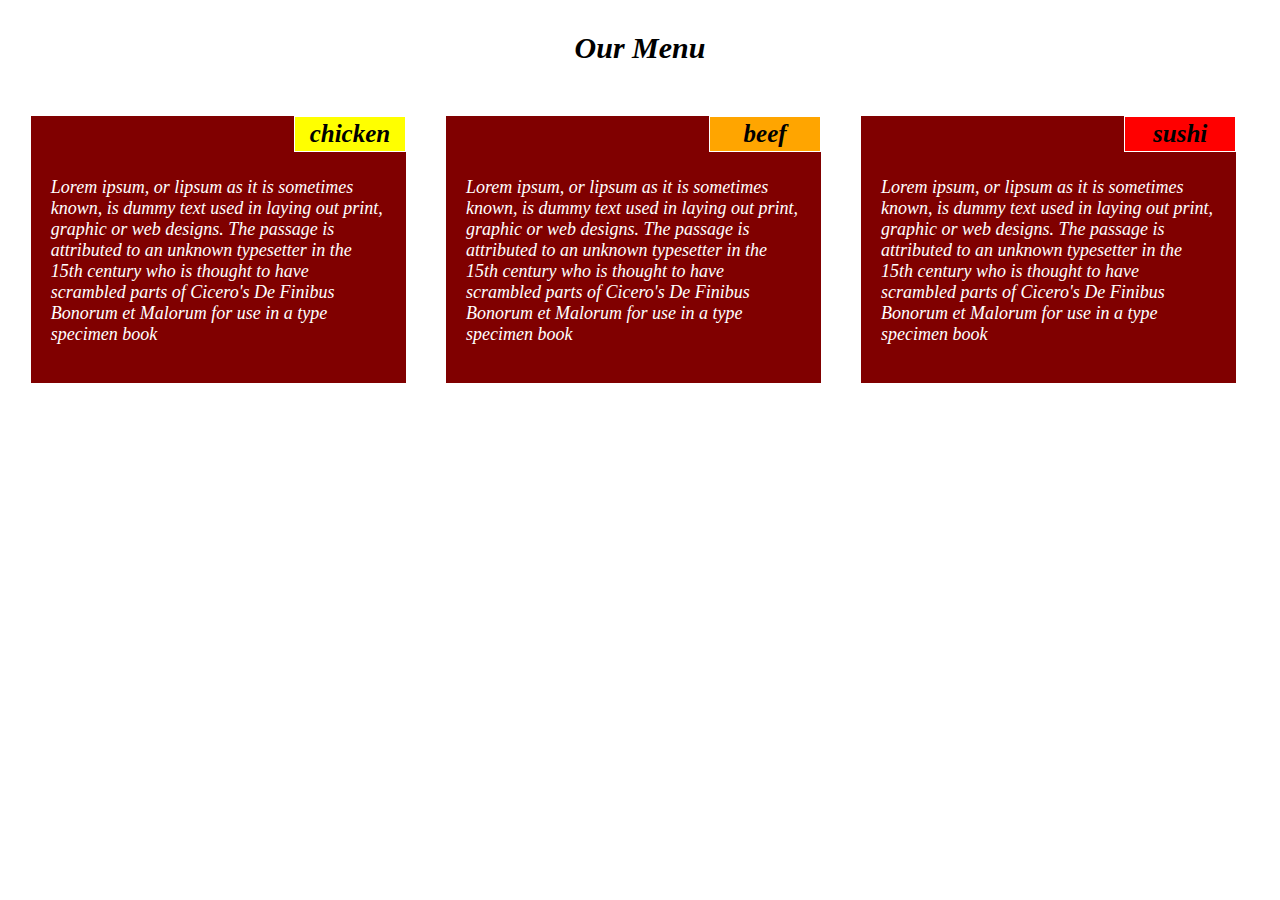
<file: Module2_assignment/index.html>
<!DOCTYPE html>
<html>
<head>
	<title>Module2_solution</title>
	<link rel="stylesheet" type="text/css" href="css/style2.css">
	<meta charset="utf-8">
	<meta name="view port" content="width =device_width, initial-scale = 1">
</head>
<body>


	<h1>Our Menu</h1>
	<!-- first row -->

	<div class="lg md1 sm">
		<h2 id="h21">chicken</h2>
		<p class="text">
			Lorem ipsum, or lipsum as it is sometimes known, is dummy text used in laying out print, graphic or web designs. The passage is attributed to an unknown typesetter in the 15th century who is thought to have scrambled parts of Cicero's De Finibus Bonorum et Malorum for use in a type specimen book
		</p>
	</div>

	<!-- second row -->

	<div class="lg md1 sm">
		<h2 id="h22">beef</h2>
		<p class="text">
			Lorem ipsum, or lipsum as it is sometimes known, is dummy text used in laying out print, graphic or web designs. The passage is attributed to an unknown typesetter in the 15th century who is thought to have scrambled parts of Cicero's De Finibus Bonorum et Malorum for use in a type specimen book
		</p>
	</div>

	<!-- third row -->

	<div class="lg md2 sm">
		<h2 id="h23">sushi</h2>
		<p class="text">
			Lorem ipsum, or lipsum as it is sometimes known, is dummy text used in laying out print, graphic or web designs. The passage is attributed to an unknown typesetter in the 15th century who is thought to have scrambled parts of Cicero's De Finibus Bonorum et Malorum for use in a type specimen book
		</p>
	</div>
</body>

<!-- please send your feedback on how we can improve our page at *******@gmail.com -->
</html>
</file>
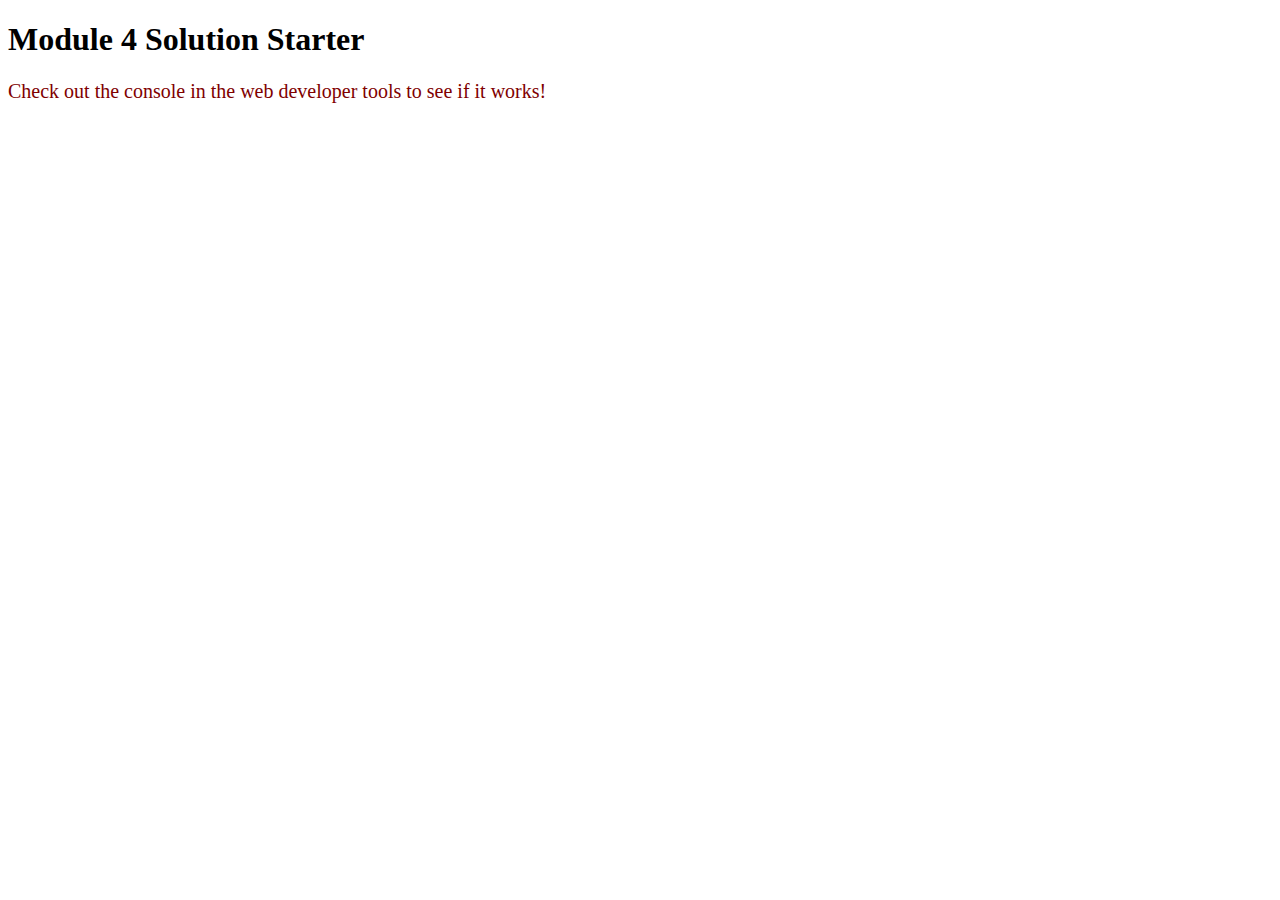
<file: Module4_Solution/index.html>
<!DOCTYPE html>
<html>
<head>
  <meta charset="utf-8">
  <title>Module 4 Solution Starter</title>
  <script>
    var names = []; // DO NOT REMOVE
  </script>
  <script src="SpeakHello.js"></script>
  <script src="SpeakGoodBye.js"></script>
  <script src="script.js"></script>
</head>
<body>
  <h1>Module 4 Solution Starter</h1>
  <div style ="font-size : 20px;">
  <p style ="color:maroon;">Check out the console in the web developer tools to see if it works! </p>
  </div>
</body>
</html>
</file>
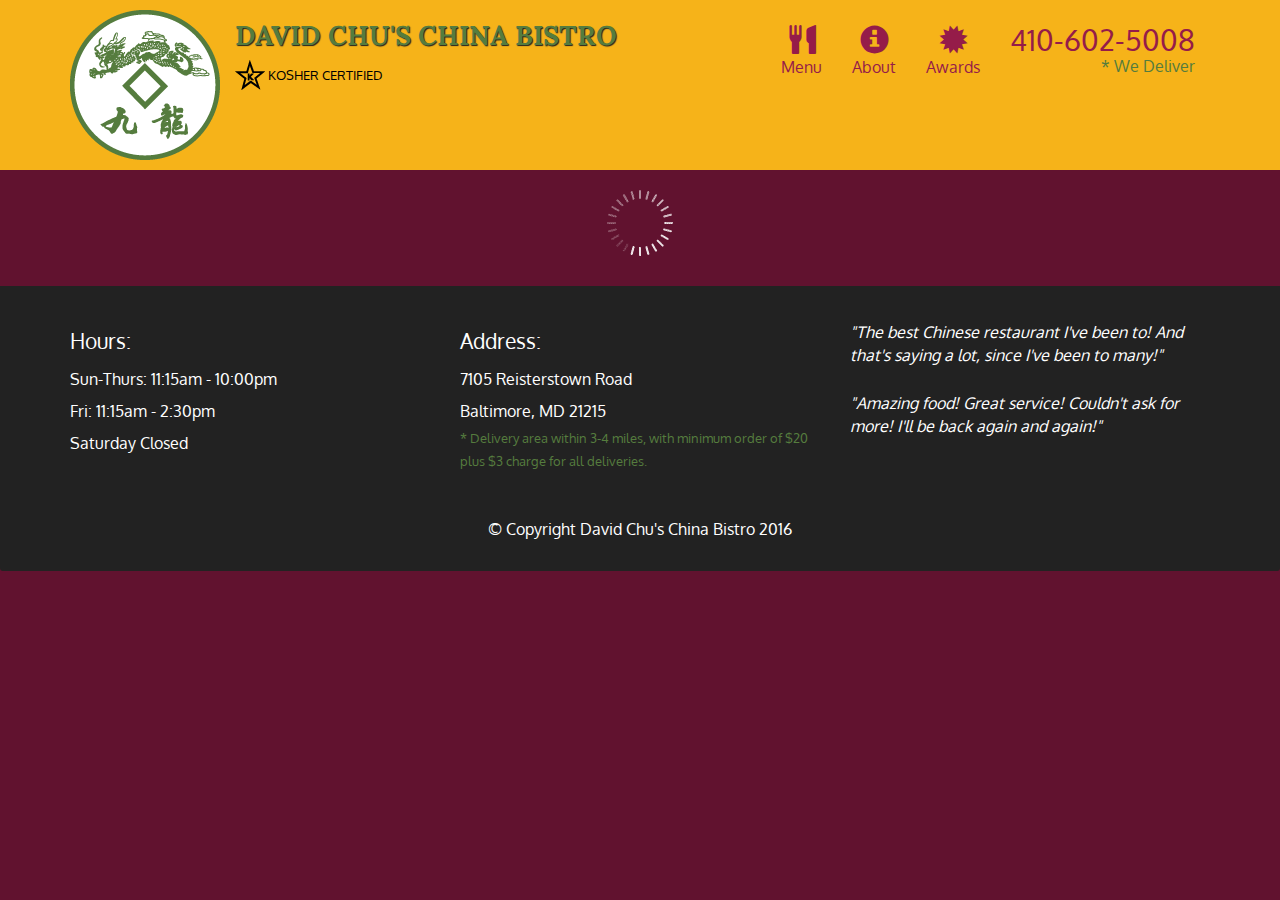
<file: Module5_Solution/index.html>
<!doctype html>
<html lang="en">
  <head>
    <meta charset="utf-8">
    <meta http-equiv="X-UA-Compatible" content="IE=edge">
    <meta name="viewport" content="width=device-width, initial-scale=1">
    <title>David Chu's China Bistro</title>
    <link rel="stylesheet" href="css/bootstrap.min.css">
    <link rel="stylesheet" href="css/styles.css">
    <link href='https://fonts.googleapis.com/css?family=Oxygen:400,300,700' rel='stylesheet' type='text/css'>
    <link href='https://fonts.googleapis.com/css?family=Lora' rel='stylesheet' type='text/css'>
  </head>
<body>
  <header>
    <nav id="header-nav" class="navbar navbar-default">
      <div class="container">
        <div class="navbar-header">
          <a href="index.html" class="pull-left visible-md visible-lg">
            <div id="logo-img" alt="Logo image"></div>
          </a>

          <div class="navbar-brand">
            <a href="index.html"><h1>David Chu's China Bistro</h1></a>
            <p>
              <img src="images/star-k-logo.png" alt="Kosher certification">
              <span>Kosher Certified</span>
            </p>
          </div>

          <button id="navbarToggle" type="button" class="navbar-toggle collapsed" data-toggle="collapse" data-target="#collapsable-nav" aria-expanded="false">
            <span class="sr-only">Toggle navigation</span>
            <span class="icon-bar"></span>
            <span class="icon-bar"></span>
            <span class="icon-bar"></span>
          </button>
        </div>
        
        <div id="collapsable-nav" class="collapse navbar-collapse">
           <ul id="nav-list" class="nav navbar-nav navbar-right">
            <li id="navHomeButton" class="visible-xs active">
              <a href="index.html">
                <span class="glyphicon glyphicon-home"></span> Home</a>
            </li>
            <li id="navMenuButton">
              <a href="#" onclick="$dc.loadMenuCategories();">
                <span class="glyphicon glyphicon-cutlery"></span><br class="hidden-xs"> Menu</a>
            </li>
            <li>
              <a href="#">
                <span class="glyphicon glyphicon-info-sign"></span><br class="hidden-xs"> About</a>
            </li>
            <li>
              <a href="#">
                <span class="glyphicon glyphicon-certificate"></span><br class="hidden-xs"> Awards</a>
            </li>
            <li id="phone" class="hidden-xs">
              <a href="tel:410-602-5008">
                <span>410-602-5008</span></a><div>* We Deliver</div>
            </li>
          </ul><!-- #nav-list -->
        </div><!-- .collapse .navbar-collapse -->
      </div><!-- .container -->
    </nav><!-- #header-nav -->
  </header>

  <div id="call-btn" class="visible-xs">
    <a class="btn" href="tel:410-602-5008">
    <span class="glyphicon glyphicon-earphone"></span>
    410-602-5008
    </a>
  </div>
  <div id="xs-deliver" class="text-center visible-xs">* We Deliver</div>

  <div id="main-content" class="container"></div>

  <footer class="panel-footer">
    <div class="container">
      <div class="row">
        <section id="hours" class="col-sm-4">
          <span>Hours:</span><br>
          Sun-Thurs: 11:15am - 10:00pm<br>
          Fri: 11:15am - 2:30pm<br>
          Saturday Closed
          <hr class="visible-xs">
        </section>
        <section id="address" class="col-sm-4">
          <span>Address:</span><br>
          7105 Reisterstown Road<br>
          Baltimore, MD 21215
          <p>* Delivery area within 3-4 miles, with minimum order of $20 plus $3 charge for all deliveries.</p>
          <hr class="visible-xs">
        </section>
        <section id="testimonials" class="col-sm-4">
          <p>"The best Chinese restaurant I've been to! And that's saying a lot, since I've been to many!"</p>
          <p>"Amazing food! Great service! Couldn't ask for more! I'll be back again and again!"</p>
        </section>
      </div>
      <div class="text-center">&copy; Copyright David Chu's China Bistro 2016</div>
    </div>
  </footer>

  <!-- jQuery (Bootstrap JS plugins depend on it) -->
  <script src="js/jquery-2.1.4.min.js"></script>
  <script src="js/bootstrap.min.js"></script>
  <script src="js/ajax-utils.js"></script>
  <script src="js/script.js"></script>
</body>
</html>
</file>
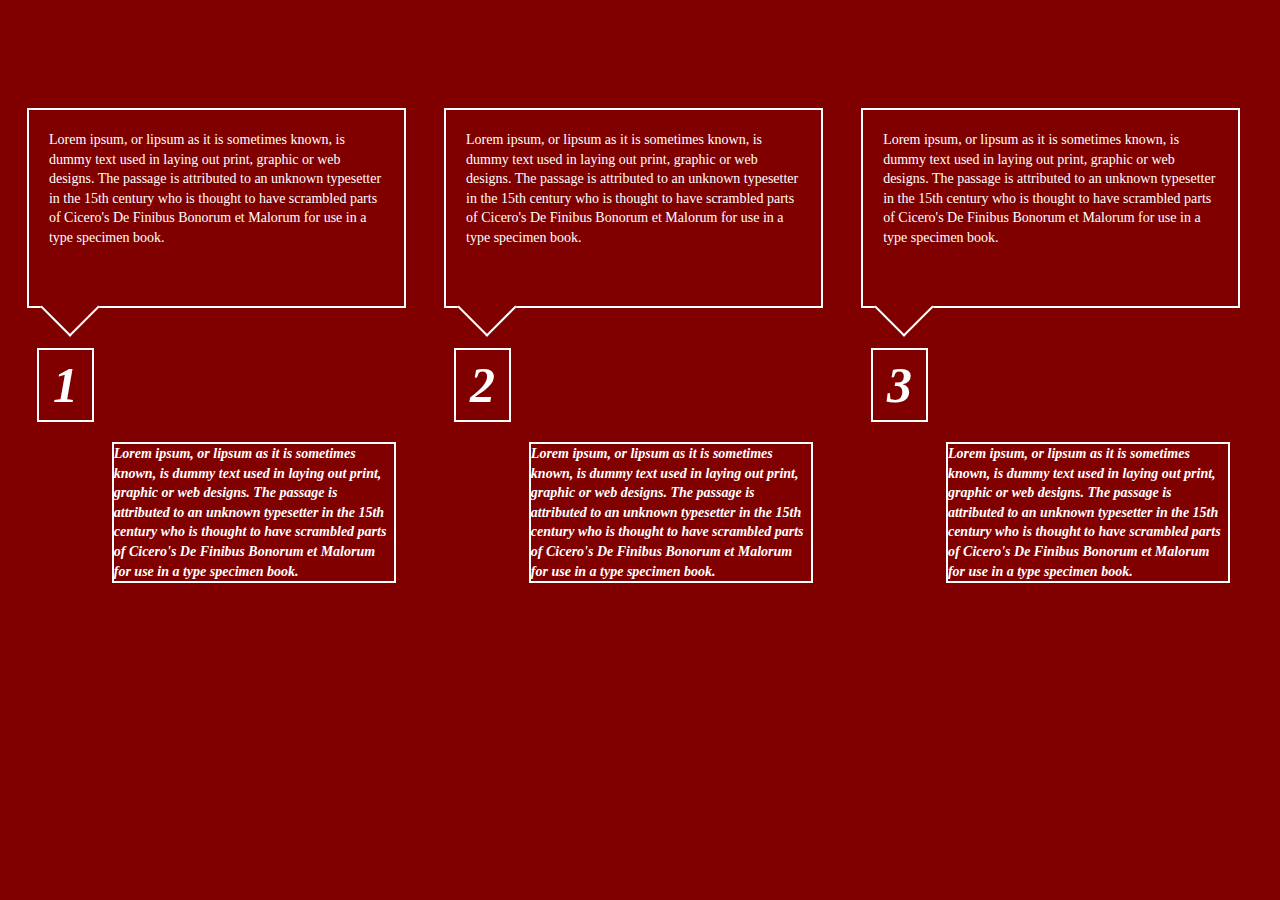
<file: proper_exercise/index.html>
<!DOCTYPE html>
<html>
<head>
	<title>my rectangle</title>
	<link rel="stylesheet" type="text/css" href="style.css">
	<meta charset="utf-8">
	<meta name="" content="">
</head>
<body>
	<div class="container1">
		Lorem ipsum, or lipsum as it is sometimes known, is dummy text used in laying out print, graphic or web designs. The passage is attributed to an unknown typesetter in the 15th century who is thought to have scrambled parts of Cicero's De Finibus Bonorum et Malorum for use in a type specimen book.
	</div>
	<div class="container1">
		Lorem ipsum, or lipsum as it is sometimes known, is dummy text used in laying out print, graphic or web designs. The passage is attributed to an unknown typesetter in the 15th century who is thought to have scrambled parts of Cicero's De Finibus Bonorum et Malorum for use in a type specimen book.</div>
	<div class="container1">
		Lorem ipsum, or lipsum as it is sometimes known, is dummy text used in laying out print, graphic or web designs. The passage is attributed to an unknown typesetter in the 15th century who is thought to have scrambled parts of Cicero's De Finibus Bonorum et Malorum for use in a type specimen book.</div>
	<div>
		<div class="all">
			<div class="date">
			1
			</div>
			<div class="text">
				Lorem ipsum, or lipsum as it is sometimes known, is dummy text used in laying out print, graphic or web designs. The passage is attributed to an unknown typesetter in the 15th century who is thought to have scrambled parts of Cicero's De Finibus Bonorum et Malorum for use in a type specimen book. 
			</div>
		</div>

		<div class="all">

			<div class="date">
				2
			</div>
			<div class="text">
				Lorem ipsum, or lipsum as it is sometimes known, is dummy text used in laying out print, graphic or web designs. The passage is attributed to an unknown typesetter in the 15th century who is thought to have scrambled parts of Cicero's De Finibus Bonorum et Malorum for use in a type specimen book.		
			</div>
		</div>
			
		<div class="all">
			<div class="date">
				3
			</div>
			<div class="text">
				Lorem ipsum, or lipsum as it is sometimes known, is dummy text used in laying out print, graphic or web designs. The passage is attributed to an unknown typesetter in the 15th century who is thought to have scrambled parts of Cicero's De Finibus Bonorum et Malorum for use in a type specimen book.		
			</div>
		</div>
	</div>
</body>
</html>
</file>
<file: Module2_assignment/css/style2.css>
/*start by making the size width the size of the box include borders, margins and paddings*/

*{
	box-sizing: border-box;
}

/* setting margin for the entire page */
body{
	margin: 1px;
	padding: 10px;
}

/* style for title  */
h1{
	font-size: 30px;
	text-align: center;
	font-family: "Roboto" sans-serif;
	font-weight: bold;
	font-style: italic;
	margin-bottom: 30px;
}

/* style for menu title */

h2{
	float: right;
	margin-top:0%;
	padding: 3px;
	border: 1px solid white;
	text-align: center;
	font-family: "Roboto" sans-serif;
	font-weight: bold;
	font-style: italic;
	width: 30%;

}

/* background color for menu title */

#h21{
	background-color: yellow;
	color: black;
}

#h22{
	background-color: orange;
	color: black;
}

#h23{
	background-color: red;
	color: black;
}

/* style for the each menu */

p{
	clear: both;
}

div{
	background-color: maroon;
	color: white;
}

/* Device : deskto. three colum in the same row */

@media (min-width:992px){
	.lg {
		width:30%;
		float:left;
		margin-top: 20px;
		margin-left:1.5%;
		margin-right:1.5%;
		border: 1px solid white  
	}

	h2{
		margin-bottom: 5px;
		font-size: 25px;
	}
	p{
		padding: 20px;
		font-size: 18px;
		font-family: "Roboto" sans-serif;
		font-weight: 100;
		font-style: italic;
	}
}

/* Device : tablet. Two colum in the same row and one in the second row */

@media (min-width:768px) and (max-width:991px){
	.md1 {
		border: 1px solid white;
		width:45%;
		padding: 5px;
		float: left;
		margin: 2.5%;
	}

	.md2 {
		border: 1px solid white;
		width:95%;
		padding: 5px;
		margin: 2.5%;
		height: auto;
		clear: both;
	}

	.md1 > h2, .md2.> h2 {
		margin-bottom: 2px;
		font-size: 20px;
	}

	.md1 p, .md2 p {
		padding: 18px;
		font-size: 16px;
		font-family: "Roboto" sans-serif;
		font-weight: 100;
		font-style: italic;
	}

}

/* Device : Mobile. One colum in one row */

@media screen and (max-width: 767px){
	.sm{
		width: 95%;
		padding: 5px;
		margin: 2.5%;
	}

	h2{
		margin-bottom: 2px;
		font-size: 19px;
	}
	p{
		padding: 16px;
		font-size: 16px;
		font-family: "Roboto" sans-serif;
		font-weight: 100;
		font-style: italic;
	}
}

/* please send your feedback on how we can improve our page at *******@gmail.com  */
</file>
<file: Module5_Solution/css/styles.css>
body {
  font-size: 16px;
  color: #fff;
  background-color: #61122f;
  font-family: 'Oxygen', sans-serif;
}

/** HEADER **/
#header-nav {
  background-color: #f6b319;
  border-radius: 0;
  border: 0;
}

#logo-img {
  background: url('../images/restaurant-logo_large.png') no-repeat;
  width: 150px;
  height: 150px;
  margin: 10px 15px 10px 0;
}

.navbar-brand {
  padding-top: 25px;
}
.navbar-brand h1 { /* Restaurant name */
  font-family: 'Lora', serif;
  color: #557c3e;
  font-size: 1.5em;
  text-transform: uppercase;
  font-weight: bold;
  text-shadow: 1px 1px 1px #222;
  margin-top: 0;
  margin-bottom: 0;
  line-height: .75;
}
.navbar-brand a:hover, .navbar-brand a:focus {
  text-decoration: none;
}
.navbar-brand p { /* Kosher cert */
  color: #000;
  text-transform: uppercase;
  font-size: .7em;
  margin-top: 15px;
}
.navbar-brand p span { /* Star-K */
  vertical-align: middle;
}

#nav-list {
  margin-top: 10px;
}
#nav-list a {
  color: #951C49;
  text-align: center;
}
#nav-list a:hover {
  background: #E7E7E7;
}
#nav-list a span {
  font-size: 1.8em;
}

#phone {
  margin-top: 5px;
}
#phone a { /* Phone number */
  text-align: right;
  padding-bottom: 0;
}
#phone div { /* We Deliver */
  color: #557c3e;
  text-align: right;
  padding-right: 15px;
}

.navbar-header button.navbar-toggle, .navbar-header .icon-bar {
  border: 1px solid #61122f;
}
.navbar-header button.navbar-toggle {
  clear: both;
  margin-top: -30px;
}
/* END HEADER */

/* FOOTER */
.panel-footer {
  margin-top: 30px;
  padding-top: 35px;
  padding-bottom: 30px;
  background-color: #222;
  border-top: 0;
}
.panel-footer div.row {
  margin-bottom: 35px;
}
#hours, #address {
  line-height: 2;
}
#hours > span, #address > span {
  font-size: 1.3em;
}
#address p {
  color: #557c3e;
  font-size: .8em;
  line-height: 1.8;
}
#testimonials {
  font-style: italic;
}
#testimonials p:nth-child(2) {
  margin-top: 25px;
}
/* END FOOTER */



/* HOME PAGE */
.container .jumbotron {
  box-shadow: 0 0 50px #3F0C1F;
  border: 2px solid #3F0C1F;
}

#menu-tile, #specials-tile, #map-tile {
  height: 250px;
  width: 100%;
  margin-bottom: 15px;
  position: relative;
  border: 2px solid #3F0C1F;
  overflow: hidden;
}
#menu-tile:hover, #specials-tile:hover, #map-tile:hover {
  box-shadow: 0 1px 5px 1px #cccccc;
}
#menu-tile {
  background: url('../images/menu-tile.jpg') no-repeat;
  background-position: center;
}
#specials-tile {
  background: url('../images/specials-tile.jpg') no-repeat;
  background-position: center;
}
#menu-tile span, #specials-tile span, #map-tile span {
  position: absolute;
  bottom: 0;
  right: 0;
  width: 100%;
  text-align: center;
  font-size: 1.6em;
  text-transform: uppercase;
  background-color: #000;
  color: #fff;
  opacity: .8;
}
/* END HOME PAGE */

/* MENU CATEGORIES PAGE */
.category-tile { 
  position: relative;
  border: 2px solid #3F0C1F;
  overflow: hidden;
  width: 200px;
  height: 200px;
  margin: 0 auto 15px;
}
.category-tile span {
  position: absolute;
  bottom: 0;
  right: 0;
  width: 100%;
  text-align: center;
  font-size: 1.2em;
  text-transform: uppercase;
  background-color: #000;
  color: #fff;
  opacity: .8;
}
.category-tile:hover {
  box-shadow: 0 1px 5px 1px #cccccc;
}

#menu-categories-title + div {
  margin-bottom: 50px;
}
/* END MENU CATEGORIES PAGE */

/* SINGLE CATEGORY PAGE */
.menu-item-tile {
  margin-bottom: 25px;
}
.menu-item-tile hr {
  width: 80%;
}
.menu-item-tile .menu-item-price {
  font-size: 1.1em;
  text-align: right;
  margin-top: -15px;
  margin-right: -15px;
}
.menu-item-tile .menu-item-price span {
  font-size: .6em;
}
.menu-item-photo {
  position: relative;
  border: 2px solid #3F0C1F; 
  overflow: hidden;
  padding: 0;
  margin-right: -15px;
  margin-left: auto;
  margin-bottom: 20px;
  max-width: 250px;
}
.menu-item-photo div {
  position: absolute;
  bottom: 0;
  right: 0;
  width: 80px;
  background-color: #557c3e;
  text-align: center;
}
.menu-item-description {
  padding-right: 30px;
}
h3.menu-item-title {
  margin: 0 0 10px;
}
.menu-item-details {
  font-size: .9em;
  font-style: italic;
}
/* END SINGLE CATEGORY PAGE */


/********** Large devices only **********/
@media (min-width: 1200px) {
  .container .jumbotron {
    background: url('../images/jumbotron_1200.jpg') no-repeat;
    height: 675px;
  }
}

/********** Medium devices only **********/
@media (min-width: 992px) and (max-width: 1199px) {
  /* Header */
  #logo-img {
    background: url('../images/restaurant-logo_medium.png') no-repeat;
    width: 100px;
    height: 100px;
    margin: 5px 5px 5px 0;
  }
  /* End Header */

  /* Home Page */
  .container .jumbotron {
    background: url('../images/jumbotron_992.jpg') no-repeat;
    height: 558px;
  }
  /* End Home Page */
}

/********** Small devices only **********/
@media (min-width: 768px) and (max-width: 991px) {
  /* Home Page */
  .container .jumbotron {
    background: url('../images/jumbotron_768.jpg') no-repeat;
    height: 432px;
  }
  /* End Home Page */
}

/********** Extra small devices only **********/
@media (max-width: 767px) {
  /* Header */
  .navbar-brand {
    padding-top: 10px;
    height: 80px;
  }
  .navbar-brand h1 { /* Restaurant name */
    padding-top: 10px;
    font-size: 5vw; /* 1vw = 1% of viewport width */
  }
  .navbar-brand p { /* Kosher cert */
    font-size: .6em;
    margin-top: 12px;
  }
  .navbar-brand p img { /* Star-K */
    height: 20px;
  }

  #collapsable-nav a { /* Collapsed nav menu text */
    font-size: 1.2em;
  }
  #collapsable-nav a span { /* Collapsed nav menu glyph */
    font-size: 1em;
    margin-right: 5px;
  }

  #call-btn > a {
    font-size: 1.5em;
    display: block;
    margin: 0 20px;
    padding: 10px;
    border: 2px solid #fff;
    background-color: #f6b319;
    color: #951c49;
  }
  #xs-deliver {
    margin-top: 5px;
    font-size: .7em;
    letter-spacing: .1em;
    text-transform: uppercase;
  }
  /* End Header */

  /* Footer */
  .panel-footer section {
    margin-bottom: 30px;
    text-align: center;
  }
  .panel-footer section:nth-child(3) {
    margin-bottom: 0; /* margin already exists on the whole row */
  }
  .panel-footer section hr {
    width: 50%;
  }
  /* End Footer */

  /* Home Page */
  .container .jumbotron {
    margin-top: 30px;
    padding: 0;
  }
  #menu-tile, #specials-tile {
    width: 360px;
    margin: 0 auto 15px;
  }

  .menu-item-photo {
    margin-right: auto;
  }
  .menu-item-tile .menu-item-price {
    text-align: center;
  }
  .menu-item-description {
    text-align: center;;
  }
}


/********** Super extra small devices Only :-) (e.g., iPhone 4) **********/
@media (max-width: 479px) {
  /* Header */
  .navbar-brand h1 { /* Restaurant name */
    padding-top: 5px;
    font-size: 6vw;
  }
  /* End Header */
  
  /* Home page */
  #menu-tile, #specials-tile {
    width: 280px;
    margin: 0 auto 15px;
  }

  .col-xxs-12 {
    position: relative;
    min-height: 1px;
    padding-right: 15px;
    padding-left: 15px;
    float: left;
    width: 100%;
  }
}
</file>
<file: proper_exercise/style.css>
*{
	box-sizing: border-box;
}

body{
	line-height: 1.4;
	font-family: "Roboto" sans-serif;
	font-size: 14px;
	background-color:maroon;
	color: white;
}

.container1{
	width:30%;
	height:200px;
	position: relative;
	box-sizing:border-box;
	border:2px solid white;
	margin-left:1.5%;
	margin-right: 1.5%;
	margin-top: 100px;
	padding:20px;
	float: left;


}
.container1:after{
	position:absolute;
	width: 40px;
	height:40px;
	border-bottom: 2px solid white;
	border-right: 2px solid white;
	top:100%;
	left:20px;
	margin-left:0%;
	content:" " ;
	transform: rotate(45deg);
	margin-top: -20px;
	background-color: maroon;
}
.all{
	width: 30%;
	float: left;
	margin-left: 1.5%;
	margin-right: 1.5%;
	margin-top: 30px;
}

.date{
	border: 2px solid white;
	font-style: italic;
	font-weight: bold;
	font-family: "Robotto" sans-serif;
	font-size: 50px;
	height: auto;
	width: 15%;
	color: white;
	float: left;
	margin: 10px;
	text-align: center;
}
.text{
	border: 2px solid white;
	font-style: italic;
	font-weight: bold;
	font-family: "Robotto" sans-serif;
	font-size: 14px;
	height: auto;
	width: 75%;
	color: white;
	float: right;
	margin: 10px;
}
</file>
